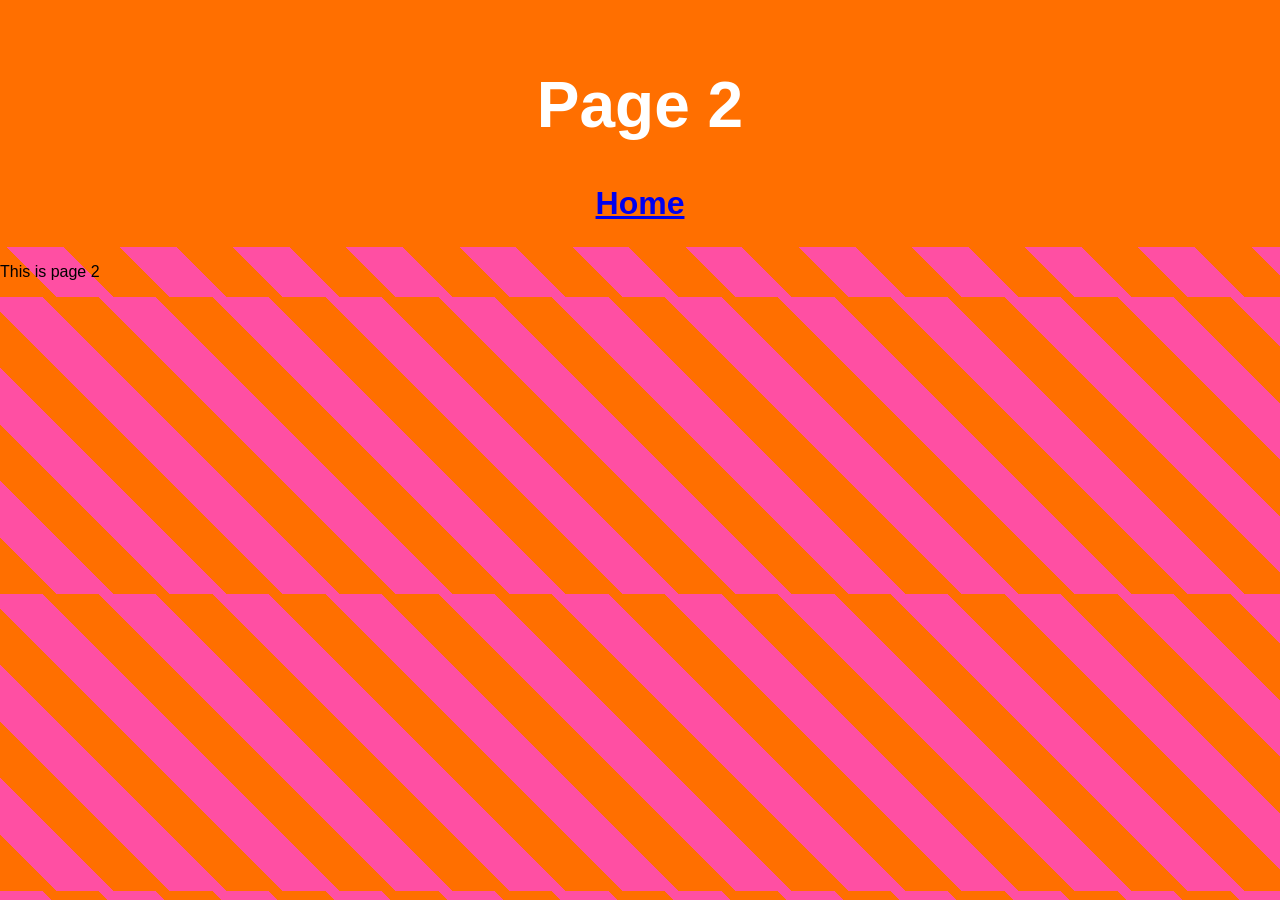
<file: page2.html>
<!DOCTYPE html>
<html>
<head>
  <title>Page 2</title>
  <link rel="stylesheet" href="style.css">
</head>
<body>

<header>
  <h1>Page 2</h1>
  <a href="index.html">Home</a>
</header>

<p>This is page 2</p>

</body>
</html>
</file>
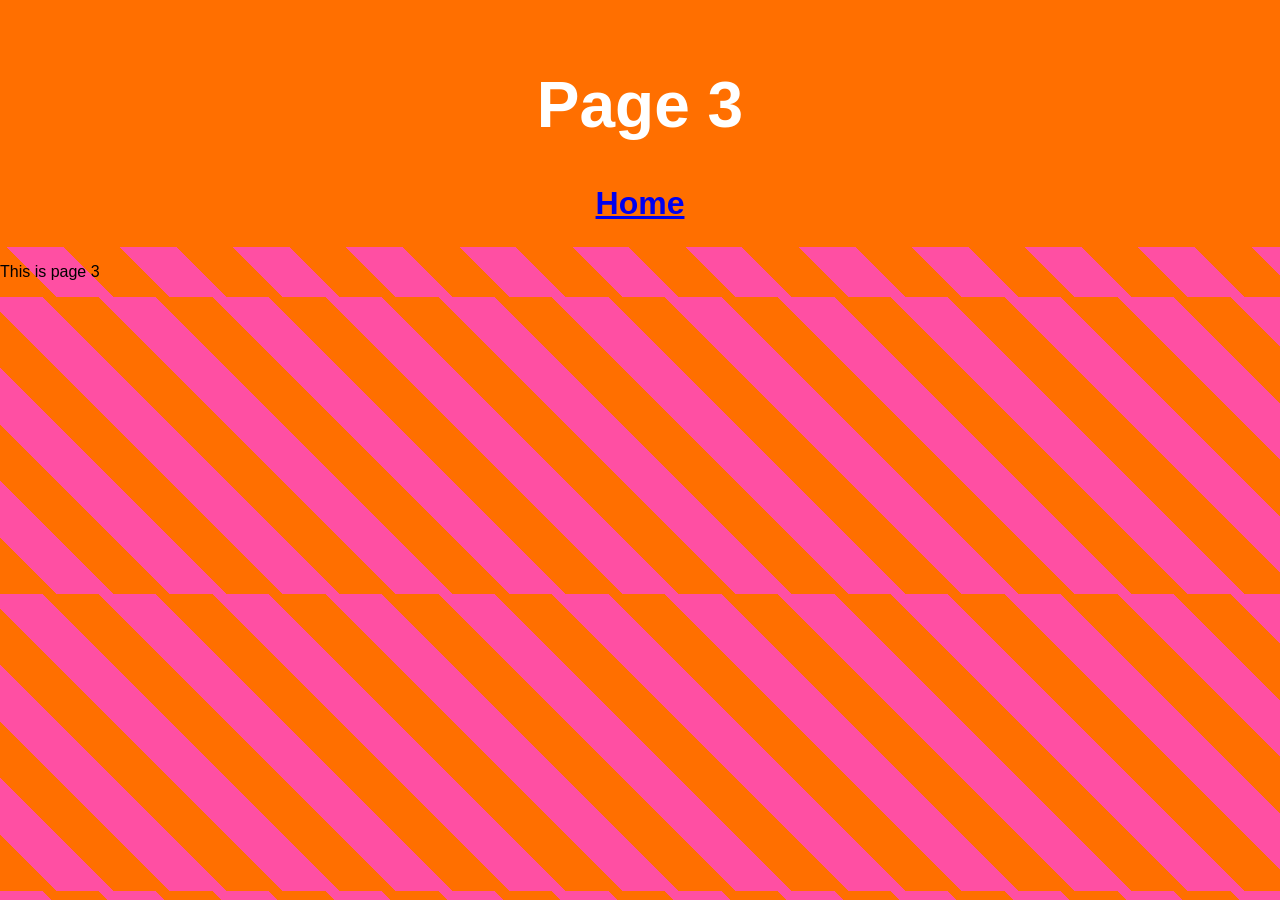
<file: page3.html>
<!DOCTYPE html>
<html>
<head>
  <title>Page 3</title>
  <link rel="stylesheet" href="style.css">
</head>
<body>

<header>
  <h1>Page 3</h1>
  <a href="index.html">Home</a>
</header>

<p>This is page 3</p>

</body>
</html>
</file>
<file: style.css>
/* STRIPED DUNKIN BACKGROUND (MAGENTA + ORANGE) */
body {
  margin: 0;
  font-family: Arial, sans-serif;

  background: repeating-linear-gradient(
    45deg,
    #ff6f00,
    #ff6f00 40px,
    #ff4fa3 40px,
    #ff4fa3 80px
  );
}

/* HEADER */
header {
  background: #ff6f00;
  color: white;
  text-align: center;
  padding: 25px;
  font-size: 32px;
  font-weight: bold;
}

/* NAV */
nav {
  display: flex;
  justify-content: center;
  gap: 20px;
  background: white;
  padding: 12px;
}

nav a {
  text-decoration: none;
  color: #ff6f00;
  font-weight: bold;
}

/* MENU GRID */
.container {
  display: grid;
  grid-template-columns: repeat(auto-fit, minmax(260px, 1fr));
  gap: 25px;
  padding: 40px;
  max-width: 1000px;
  margin: auto;
}

/* CARDS */
.card {
  background: white;
  border-radius: 18px;
  overflow: hidden;
  box-shadow: 0 10px 25px rgba(0,0,0,0.2);
  transition: 0.25s;
}

.card:hover {
  transform: translateY(-6px);
}

.card img {
  width: 100%;
  height: 200px;
  object-fit: cover;
}

.card h2 {
  text-align: center;
  color: #ff6f00;
}

.card p {
  text-align: center;
  padding-bottom: 15px;
}

/* ABOUT BOX */
.about-box {
  max-width: 600px;
  margin: 40px auto;
  background: white;
  padding: 25px;
  border-radius: 18px;
  text-align: center;
  box-shadow: 0 10px 25px rgba(0,0,0,0.2);
}

/* FOOTER */
footer {
  text-align: center;
  background: #ff6f00;
  color: white;
  padding: 15px;
  margin-top: 40px;
}
</file>
